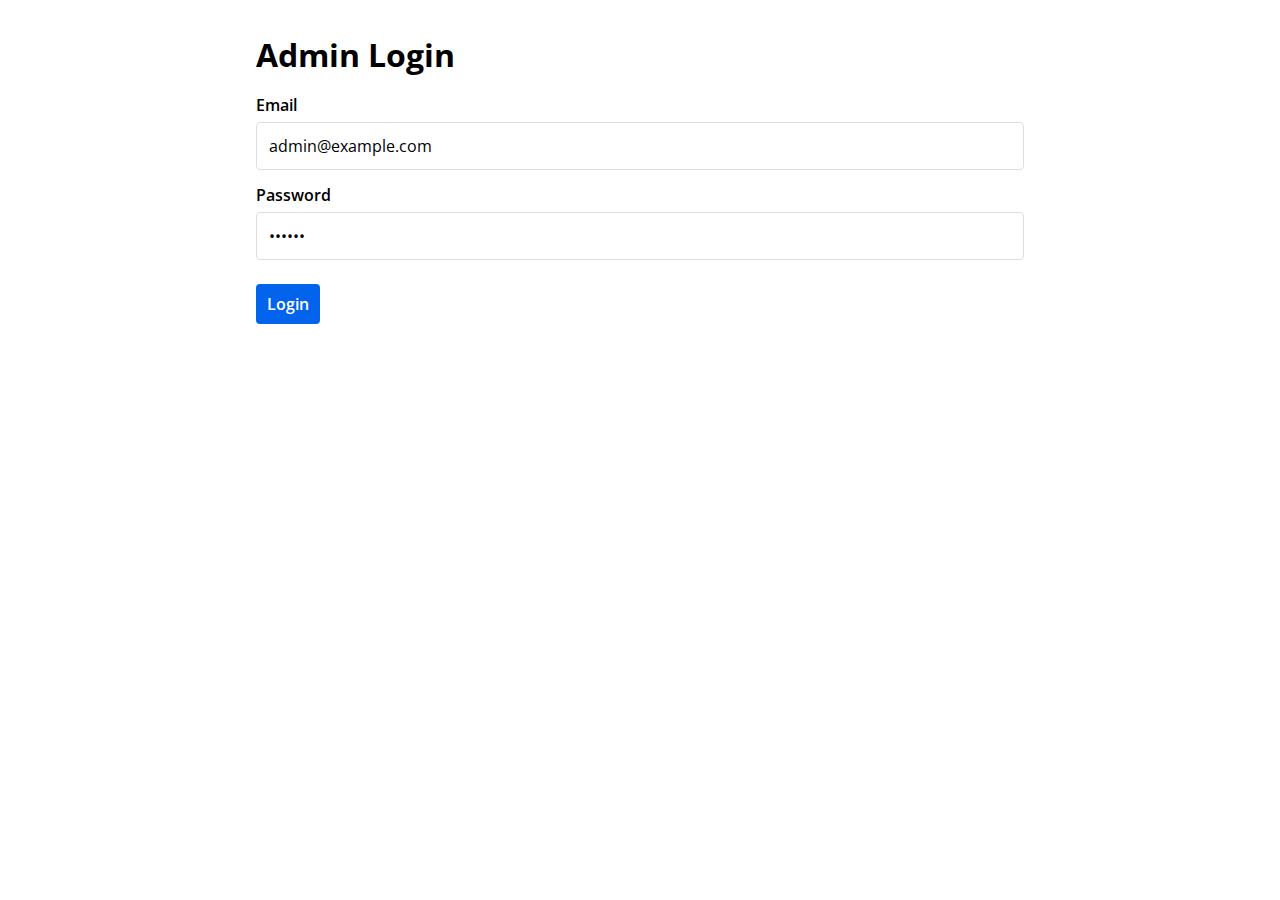
<file: index.html>
<!DOCTYPE html>
<html lang="en">
  <head>
    <meta charset="UTF-8" />
    <meta name="viewport" content="width=device-width, initial-scale=1.0" />
    <title>Employee Management</title>
    <!-- normalized css -->
    <link rel="stylesheet" href="./style/normalized.css" />
    <!-- fontAwesome CDN -->
    <link
      rel="stylesheet"
      href="https://cdnjs.cloudflare.com/ajax/libs/font-awesome/6.4.0/css/all.min.css"
      integrity="sha512-iecdLmaskl7CVkqkXNQ/ZH/XLlvWZOJyj7Yy7tcenmpD1ypASozpmT/E0iPtmFIB46ZmdtAc9eNBvH0H/ZpiBw=="
      crossorigin="anonymous"
      referrerpolicy="no-referrer"
    />
    <!-- Customized css -->
    <link rel="stylesheet" href="./style/customized.css" />
  </head>

  <body>
    <!--Contents needs to places here!-->
    <div class="login-container">
      <div>
        <h1>Admin Login</h1>
        <label for="email">Email</label>
        <input
          type="email"
          name="email"
          id="email"
          placeholder="admin@example.com"
          value="admin@example.com"
        />
      </div>
      <div>
        <label for="Password">Password</label>
        <input
          type="password"
          name="password"
          id="password"
          placeholder="qwerty"
          value="qwerty"
        />
      </div>
      <button id="loginButton" class="loginBtn">
        <a id="homeLink">Login</a>
      </button>
    </div>

    <div class="" id="overlay">
      <div class="model-container" id="model-container">
        <div class="loader" id="loader"></div>
        <div class="content" id="content">
          <i class="fa-solid fa-xmark"></i>
          <h3>Error!</h3>
          <p>Incorrect email or password.</p>
          <button class="close-btn" id="btn-close">OK</button>
        </div>
      </div>
    </div>
    <script src="./script/script.js"></script>
  </body>
</html>
</file>
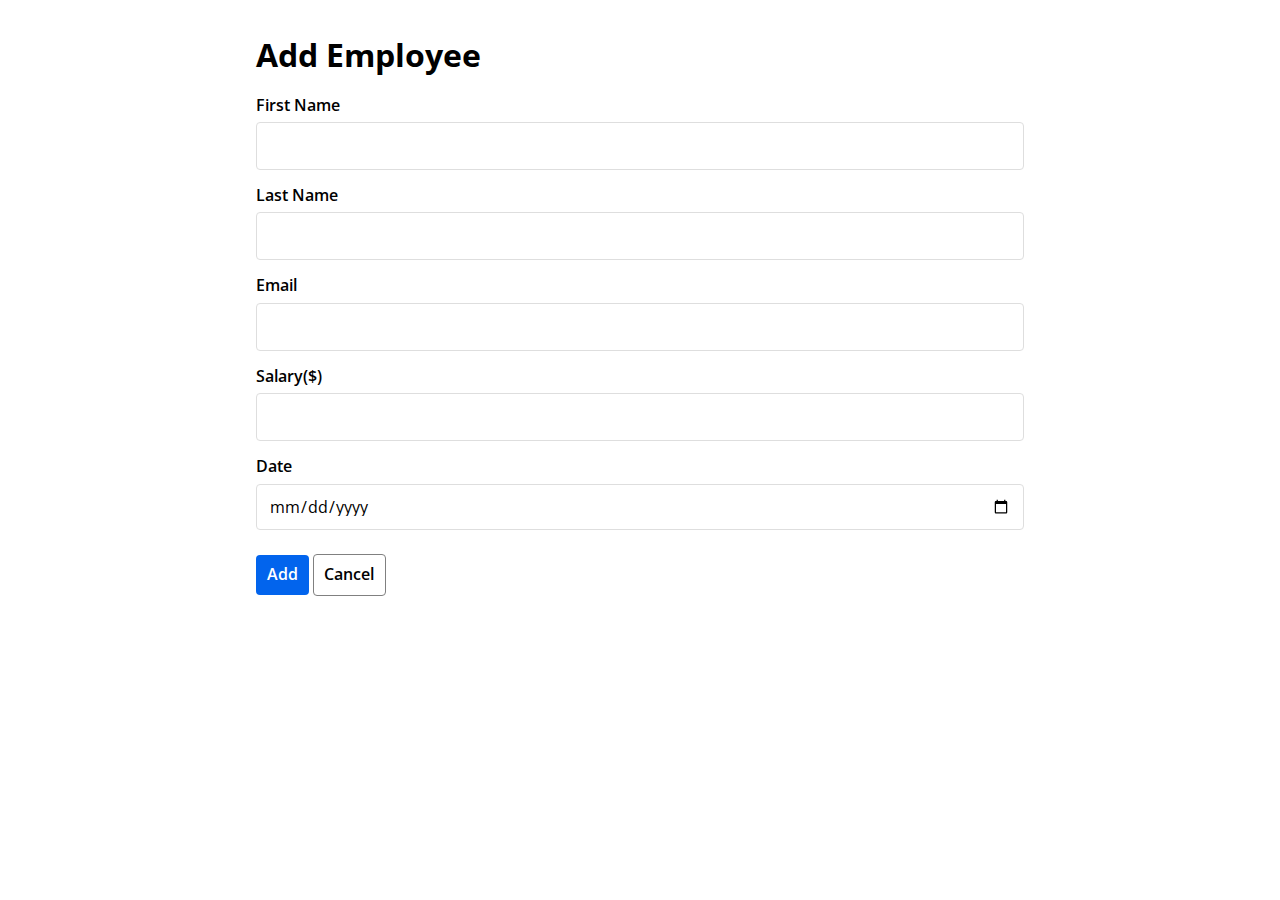
<file: component/form.html>
<!DOCTYPE html>
<html lang="en">
  <head>
    <meta charset="UTF-8" />
    <meta name="viewport" content="width=device-width, initial-scale=1.0" />
    <title>Employee Management</title>
    <!-- normalized css -->
    <link rel="stylesheet" href="/style/normalized.css" />
    <!-- fontAwesome CDN -->
    <link
      rel="stylesheet"
      href="https://cdnjs.cloudflare.com/ajax/libs/font-awesome/6.4.0/css/all.min.css"
      integrity="sha512-iecdLmaskl7CVkqkXNQ/ZH/XLlvWZOJyj7Yy7tcenmpD1ypASozpmT/E0iPtmFIB46ZmdtAc9eNBvH0H/ZpiBw=="
      crossorigin="anonymous"
      referrerpolicy="no-referrer"
    />
    <!-- Customized css -->
    <link rel="stylesheet" href="/style/customized.css" />
    <link rel="stylesheet" href="/style/componentStyles/form.css" />
  </head>
  <body>
    <div class="form-container">
      <h1>Add Employee</h1>
      <form>
        <div>
          <label for="firstname">First Name</label>
          <input type="text" name="firstname" id="firstName" />
        </div>
        <div>
          <label for="lastname">Last Name</label>
          <input type="text" name="lastname" id="lastName" />
        </div>
        <div>
          <label for="email">Email</label>
          <input type="text" name="email" id="email" />
        </div>
        <div>
          <label for="salary">Salary($)</label>
          <input type="number" name="salary" id="salary" />
        </div>
        <div>
          <label for="date">Date</label>
          <input type="date" name="date" id="date" />
        </div>
        <button type="button" class="addBtn">
          <a id="addToHome" href="">Add</a>
        </button>
        <button type="button" class="cancel">
          <a id="goToHome" href="/component/home.html">Cancel</a>
        </button>
      </form>
    </div>

    <div class="" id="overlay">
      <div class="model-container" id="model-container">
        <div class="content" id="content">
          <i class="fa-solid fa-xmark"></i>
          <h3>Error!</h3>
          <p>All fields are required.</p>
          <button class="close-btn" id="btn-close">OK</button>
        </div>
      </div>
    </div>
    <script src="/script/form.js"></script>
  </body>
</html>
</file>
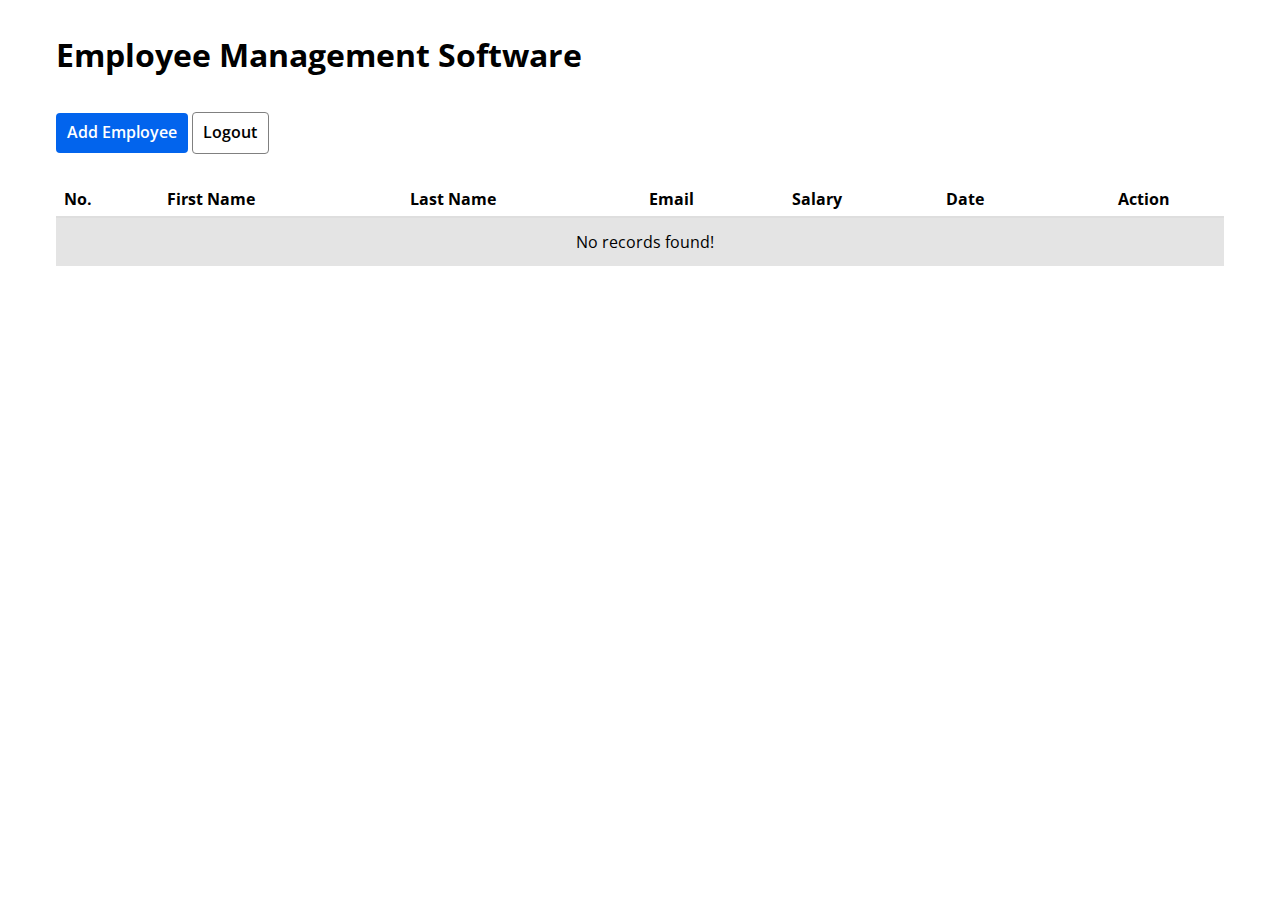
<file: component/home.html>
<!DOCTYPE html>
<html lang="en">
  <head>
    <meta charset="UTF-8" />
    <meta name="viewport" content="width=device-width, initial-scale=1.0" />
    <title>Employee Management</title>
    <!-- normalized css -->
    <link rel="stylesheet" href="/style/normalized.css" />
    <!-- fontAwesome CDN -->
    <link
      rel="stylesheet"
      href="https://cdnjs.cloudflare.com/ajax/libs/font-awesome/6.4.0/css/all.min.css"
      integrity="sha512-iecdLmaskl7CVkqkXNQ/ZH/XLlvWZOJyj7Yy7tcenmpD1ypASozpmT/E0iPtmFIB46ZmdtAc9eNBvH0H/ZpiBw=="
      crossorigin="anonymous"
      referrerpolicy="no-referrer"
    />
    <!-- Customized css -->
    <link rel="stylesheet" href="/style/customized.css" />
    <link rel="stylesheet" href="/style/componentStyles/home.css" />
  </head>
  <body>
    <div class="home-container">
      <h1>Employee Management Software</h1>
      <button type="button" class="addBtn">
        <a href="./form.html">Add Employee</a>
      </button>
      <button type="button" class="logoutBtn" id="logout">
            Logout
      </button>

      <table>
        <thead>
          <tr>
            <th>No.</th>
            <th>First Name</th>
            <th>Last Name</th>
            <th>Email</th>
            <th>Salary</th>
            <th>Date</th>
            <th colspan="2" class="text-center">Action</th>
          </tr>
        </thead>
        <tbody id="body">
        </tbody>
      </table>
      <div class="" id="deleteOverlay">
      </div>
      <div class="" id="updateOverlay">
      </div>
    </div>
    <!-- login message -->
    <div class="" id="successOverlay">
    </div>
    <div class="" id="logOutOverlay">
    </div>
    <script src="/script/home.js"></script>
  </body>
</html>
</file>
<file: style/customized.css>
@import url('https://fonts.googleapis.com/css2?family=Open+Sans:wght@400;500;600;700;800&display=swap');

:root {
    /* colors are changeable always more combinations are in "https://coolors.co/" */
    --clr-Royal-Blue: hsl(215, 98%, 47%);

    --Light-Grayish-Blue: hsl(240, 75%, 98%);
    --white: hsl(0, 0%, 100%);
    --black: hsl(0, 0%, 0%);
    --Light-Gray: hsl(0, 0%, 75%);
    --clr-Transparent-Soft-violet: hsla(0, 0%, 0%, 0.5);

    /* animation and some effects */
    --transition: all 0.3s linear;
    --spacing: 0.1rem;
    --radius: 0.25rem;
    --light-shadow: 0 5px 15px rgba(0, 0, 0, 0.1);
    --dark-shadow: 0 5px 15px rgba(0, 0, 0, 0.4);

    /* font-fam*/
    --body-font-family: 'Open Sans', sans-serif;
}

* {
    margin: 0;
    padding: 0;
    box-sizing: border-box;
}

html {
    font-size: 16px;
    scroll-behavior: smooth;
}


/* ----- CHANGE THE SCROLL BAR DESIGN ----- */
::-webkit-scrollbar {
    width: 10px;
    border-radius: 25px;
}

::-webkit-scrollbar-track {
    background: #f1f1f1;
}

::-webkit-scrollbar-thumb {
    background: #ccc;
    border-radius: 30px;
}

::-webkit-scrollbar-thumb:hover {
    background: #bbb;
}

img {
    width: 100%;
    height: auto;
    object-fit: contain;
}

body {
    font-family: var(--body-font-family);
    text-decoration: var(--text-dec);
    background-color: var(--white);
}

li {
    list-style: none;
}

a {
    text-decoration: none;
    color: inherit;
}

i {
    font-size: 16px
}

button {
    cursor: pointer;
}

.text-center {
    text-align: center;
}

.text-left {
    text-align: left;
}

.text-right {
    text-align: right;
}

label {
    display: block;
    font-weight: 600;
    margin: 1rem 0 0.5rem;
    max-width: 100%;
}

input {
    background: transparent;
    border: 1px solid #dedede;
    border-radius: 4px;
    display: block;
    font-size: 1rem;
    line-height: 1;
    margin-bottom: 0.5rem;
    max-width: 100%;
    outline: none;
    padding: 0.75rem;
    width: 100%;
}

.login-container {
    width: 800px;
    margin-left: auto;
    margin-right: auto;
    padding: 1rem;
}

.loginBtn,
.addBtn {
    padding: 0.675rem;
    border-radius: 4px;
    background-color: var(--clr-Royal-Blue);
    font-weight: 600;
    margin: 1rem 0 0.5rem;
    border: none;
    color: var(--white);
}

.logoutBtn,
.cancel {
    padding: 0.675rem;
    border-radius: 4px;
    font-weight: 600;
    margin: 1rem 0 0.5rem;
    border: 0.2px solid gray;
    color: var(--black);
    background-color: var(--white);
}

.logoutBtn:hover {
    border: 0.5px solid black;
}

.cancel:hover {
    border: 0.5px solid black;
}

/* dialog css */

.fa-xmark {
    font-size: 60px;
    width: 4.5rem;
    height: 4.5rem;
    text-align: center;
    color: rgba(255, 0, 0, 0.59);
    border-radius: 50%;
    border: 2px solid rgba(255, 0, 0, 0.59);
    transition: all 0.8s ease-in;
}

.model-container {
    display: flex;
    justify-content: center;
    align-items: center;
    flex-direction: column;
    gap: 1rem;
    position: relative;

    margin: 3rem auto;
    width: 30rem;
    text-align: center;
    background-color: var(--white);
    padding: 1.50rem;
    border-radius: var(--radius);
    box-shadow: var(--dark-shadow);
}

.model-container h3 {
    color: rgb(99, 99, 99);
    font-size: 40px;
    font-weight: 700;
    margin-top: 1rem;
    margin-bottom: 1rem;
}

.model-container .successfull {
    color: rgb(99, 99, 99);
    font-size: 30px;
    font-weight: 700;
    margin-top: 1rem;
    margin-bottom: 1rem;
}

.model-container p {
    color: rgb(99, 99, 99);
}

.close-btn {
    padding: 0.75rem;
    border-radius: 4px;
    background-color: #7066e0;
    font-weight: 600;
    margin: 1rem 0 0.5rem;
    border: none;
    color: var(--white);
}

.overlay {
    position: absolute;
    top: 0;
    left: 0;
    width: 100%;
    height: 100%;
    background-color: var(--clr-Transparent-Soft-violet);
    overflow: hidden;
}

.overlay .model-container {
    position: relative;
    top: 20vh;
}

.close {
    display: none;
}

.open {
    display: block;
}

.loader {
    position: relative;
    left: 40%;
    border: 5px solid #f3f3f3;
    border-radius: 50%;
    border-top: 5px solid var(--clr-Royal-Blue);
    border-bottom: 5px solid var(--clr-Royal-Blue);
    width: 50px;
    height: 50px;
    -webkit-animation: spin 2s linear infinite;
    animation: spin 2s linear infinite;
}

@-webkit-keyframes spin {
    0% {
        -webkit-transform: rotate(0deg);
    }

    100% {
        -webkit-transform: rotate(360deg);
    }
}

@keyframes spin {
    0% {
        transform: rotate(0deg);
    }

    100% {
        transform: rotate(360deg);
    }
}
</file>
<file: style/componentStyles/form.css>
.form-container {
    width: 800px;
    margin-left: auto;
    margin-right: auto;
    padding: 1rem;
}
</file>
<file: style/componentStyles/home.css>
.home-container {
    width: 1200px;
    margin-left: auto;
    margin-right: auto;
    padding: 1rem;
}

table {
    border-collapse: collapse;
    border-spacing: 0;
    max-width: 100%;
    width: 100%;
    margin-top: 20px;
}

thead th {
    border-bottom: 2px solid #dedede;
}

td,
th {
    padding: 0.5rem;
    text-align: left;
}

tbody {
    position: relative;
}

table tbody tr:nth-child(odd) {
    background-color: #f8f8f8;
}

td>button {
    padding: 0.75rem 1.25rem;
    border-radius: 4px;
    border: 0.2px solid gray;
}

td>button:hover {
    border: 0.2px solid black;
}

p.listMsg {
    padding-top: 15px;
    padding-bottom: 15px;
    padding-left: 10px;
    background-color: rgba(128, 128, 128, 0.212);
    position: absolute;
    width: 100%;
    text-align: center;
}

.fa-check {
    font-size: 60px;
    width: 4.7rem;
    height: 4.7rem;
    text-align: center;
    color: rgb(0, 255, 68);
    border-radius: 50%;
    border: 2px solid rgb(0, 255, 55);
    transition: all 0.8s ease-in;
}

.fa-question {
    font-size: 60px;
    width: 4.7rem;
    height: 4.7rem;
    text-align: center;
    color: royalblue;
    border-radius: 50%;
    border: 2px solid royalblue;
    transition: all 0.8s ease-in;
}

.fa-exclamation {
    font-size: 60px;
    width: 4.9rem;
    height: 4.9rem;
    text-align: center;
    color: orange;
    border-radius: 50%;
    border: 2px solid orange;
    transition: all 0.8s ease-in;
}

.model-container #content {
    display: flex;
    flex-direction: column;
    align-items: center;
    gap: 1rem;
}

.cancelBtn {
    padding: 0.75rem;
    border: 0;
    border-radius: .25em;
    background: initial;
    background-color: #6e7881;
    color: #fff;
    font-size: 1em;
}
</file>
<file: style/normalized.css>
/*! normalize.css v8.0.1 | MIT License | github.com/necolas/normalize.css */

/* Document
   ========================================================================== */

/**
 * 1. Correct the line height in all browsers.
 * 2. Prevent adjustments of font size after orientation changes in iOS.
 */

html {
    line-height: 1.15;
    /* 1 */
    -webkit-text-size-adjust: 100%;
    /* 2 */
}

/* Sections
     ========================================================================== */

/**
   * Remove the margin in all browsers.
   */

body {
    margin: 0;
}

/**
   * Render the `main` element consistently in IE.
   */

main {
    display: block;
}

/**
   * Correct the font size and margin on `h1` elements within `section` and
   * `article` contexts in Chrome, Firefox, and Safari.
   */

h1 {
    font-size: 2em;
    margin: 0.67em 0;
}

/* Grouping content
     ========================================================================== */

/**
   * 1. Add the correct box sizing in Firefox.
   * 2. Show the overflow in Edge and IE.
   */

hr {
    box-sizing: content-box;
    /* 1 */
    height: 0;
    /* 1 */
    overflow: visible;
    /* 2 */
}

/**
   * 1. Correct the inheritance and scaling of font size in all browsers.
   * 2. Correct the odd `em` font sizing in all browsers.
   */

pre {
    font-family: monospace, monospace;
    /* 1 */
    font-size: 1em;
    /* 2 */
}

/* Text-level semantics
     ========================================================================== */

/**
   * Remove the gray background on active links in IE 10.
   */

a {
    background-color: transparent;
}

/**
   * 1. Remove the bottom border in Chrome 57-
   * 2. Add the correct text decoration in Chrome, Edge, IE, Opera, and Safari.
   */

abbr[title] {
    border-bottom: none;
    /* 1 */
    text-decoration: underline;
    /* 2 */
    text-decoration: underline dotted;
    /* 2 */
}

/**
   * Add the correct font weight in Chrome, Edge, and Safari.
   */

b,
strong {
    font-weight: bolder;
}

/**
   * 1. Correct the inheritance and scaling of font size in all browsers.
   * 2. Correct the odd `em` font sizing in all browsers.
   */

code,
kbd,
samp {
    font-family: monospace, monospace;
    /* 1 */
    font-size: 1em;
    /* 2 */
}

/**
   * Add the correct font size in all browsers.
   */

small {
    font-size: 80%;
}

/**
   * Prevent `sub` and `sup` elements from affecting the line height in
   * all browsers.
   */

sub,
sup {
    font-size: 75%;
    line-height: 0;
    position: relative;
    vertical-align: baseline;
}

sub {
    bottom: -0.25em;
}

sup {
    top: -0.5em;
}

/* Embedded content
     ========================================================================== */

/**
   * Remove the border on images inside links in IE 10.
   */

img {
    border-style: none;
}

/* Forms
     ========================================================================== */

/**
   * 1. Change the font styles in all browsers.
   * 2. Remove the margin in Firefox and Safari.
   */

button,
input,
optgroup,
select,
textarea {
    font-family: inherit;
    /* 1 */
    font-size: 100%;
    /* 1 */
    line-height: 1.15;
    /* 1 */
    margin: 0;
    /* 2 */
}

/**
   * Show the overflow in IE.
   * 1. Show the overflow in Edge.
   */

button,
input {
    /* 1 */
    overflow: visible;
}

/**
   * Remove the inheritance of text transform in Edge, Firefox, and IE.
   * 1. Remove the inheritance of text transform in Firefox.
   */

button,
select {
    /* 1 */
    text-transform: none;
}

/**
   * Correct the inability to style clickable types in iOS and Safari.
   */

button,
[type="button"],
[type="reset"],
[type="submit"] {
    -webkit-appearance: button;
}

/**
   * Remove the inner border and padding in Firefox.
   */

button::-moz-focus-inner,
[type="button"]::-moz-focus-inner,
[type="reset"]::-moz-focus-inner,
[type="submit"]::-moz-focus-inner {
    border-style: none;
    padding: 0;
}

/**
   * Restore the focus styles unset by the previous rule.
   */

button:-moz-focusring,
[type="button"]:-moz-focusring,
[type="reset"]:-moz-focusring,
[type="submit"]:-moz-focusring {
    outline: 1px dotted ButtonText;
}

/**
   * Correct the padding in Firefox.
   */

fieldset {
    padding: 0.35em 0.75em 0.625em;
}

/**
   * 1. Correct the text wrapping in Edge and IE.
   * 2. Correct the color inheritance from `fieldset` elements in IE.
   * 3. Remove the padding so developers are not caught out when they zero out
   *    `fieldset` elements in all browsers.
   */

legend {
    box-sizing: border-box;
    /* 1 */
    color: inherit;
    /* 2 */
    display: table;
    /* 1 */
    max-width: 100%;
    /* 1 */
    padding: 0;
    /* 3 */
    white-space: normal;
    /* 1 */
}

/**
   * Add the correct vertical alignment in Chrome, Firefox, and Opera.
   */

progress {
    vertical-align: baseline;
}

/**
   * Remove the default vertical scrollbar in IE 10+.
   */

textarea {
    overflow: auto;
}

/**
   * 1. Add the correct box sizing in IE 10.
   * 2. Remove the padding in IE 10.
   */

[type="checkbox"],
[type="radio"] {
    box-sizing: border-box;
    /* 1 */
    padding: 0;
    /* 2 */
}

/**
   * Correct the cursor style of increment and decrement buttons in Chrome.
   */

[type="number"]::-webkit-inner-spin-button,
[type="number"]::-webkit-outer-spin-button {
    height: auto;
}

/**
   * 1. Correct the odd appearance in Chrome and Safari.
   * 2. Correct the outline style in Safari.
   */

[type="search"] {
    -webkit-appearance: textfield;
    /* 1 */
    outline-offset: -2px;
    /* 2 */
}

/**
   * Remove the inner padding in Chrome and Safari on macOS.
   */

[type="search"]::-webkit-search-decoration {
    -webkit-appearance: none;
}

/**
   * 1. Correct the inability to style clickable types in iOS and Safari.
   * 2. Change font properties to `inherit` in Safari.
   */

::-webkit-file-upload-button {
    -webkit-appearance: button;
    /* 1 */
    font: inherit;
    /* 2 */
}

/* Interactive
     ========================================================================== */

/*
   * Add the correct display in Edge, IE 10+, and Firefox.
   */

details {
    display: block;
}

/*
   * Add the correct display in all browsers.
*/

summary {
    display: list-item;
}

/* Misc
     ========================================================================== */

/**
   * Add the correct display in IE 10+.
   */

template {
    display: none;
}

/**
   * Add the correct display in IE 10.
   */

[hidden] {
    display: none;
}
</file>
